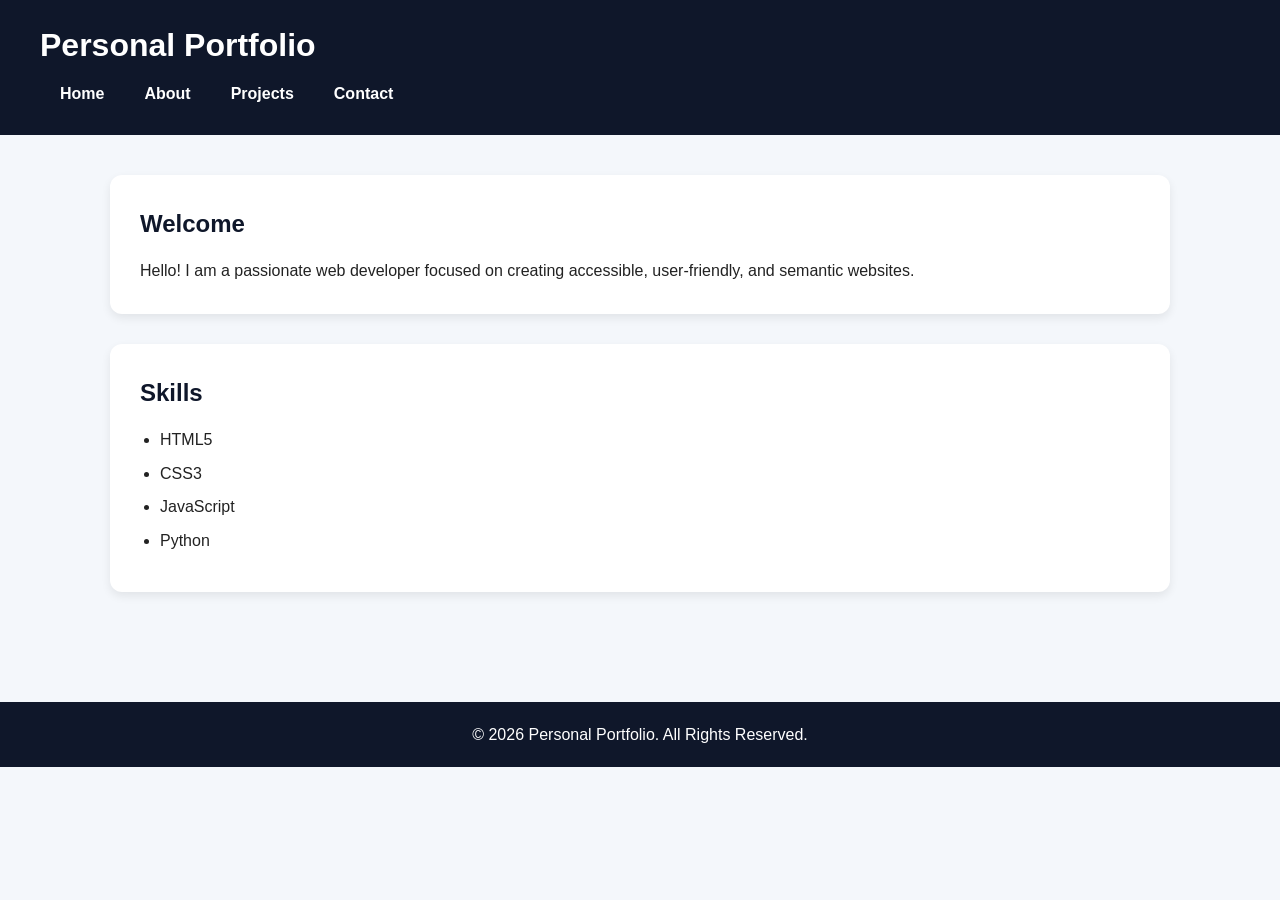
<file: index.html>
<!DOCTYPE html>
<html lang="en">
<head>
    <meta charset="UTF-8">
    <meta name="viewport" content="width=device-width, initial-scale=1.0">

    <!-- SEO Meta Tags -->
    <meta name="description" content="Personal portfolio website showcasing skills, projects, and contact information.">
    <meta name="keywords" content="Portfolio, HTML5, Accessibility, Web Developer, Projects">
    <meta name="author" content="Your Name">

    <title>Home | Personal Portfolio</title>

    <link rel="stylesheet" href="style.css">
</head>
<body>

    <!-- Skip Navigation for Accessibility -->
    <a href="#main-content" class="skip-link">Skip to Main Content</a>

    <header role="banner">
        <h1>Personal Portfolio</h1>

        <nav aria-label="Main Navigation">
            <ul>
                <li><a href="index.html" aria-current="page">Home</a></li>
                <li><a href="about.html">About</a></li>
                <li><a href="projects.html">Projects</a></li>
                <li><a href="contact.html">Contact</a></li>
            </ul>
        </nav>
    </header>

    <main id="main-content">
        <section aria-labelledby="intro-heading">
            <h2 id="intro-heading">Welcome</h2>
            <p>
                Hello! I am a passionate web developer focused on creating accessible,
                user-friendly, and semantic websites.
            </p>
        </section>
<section aria-labelledby="skills-heading">
            <h2 id="skills-heading">Skills</h2>
            <ul>
                <li>HTML5</li>
                <li>CSS3</li>
                <li>JavaScript</li>
                <li>Python</li>
            </ul>
        </section>
    </main>

    <footer>
        <p>&copy; 2026 Personal Portfolio. All Rights Reserved.</p>
    </footer>

    <script src="script.js"></script>
</body>
</html>
</file>
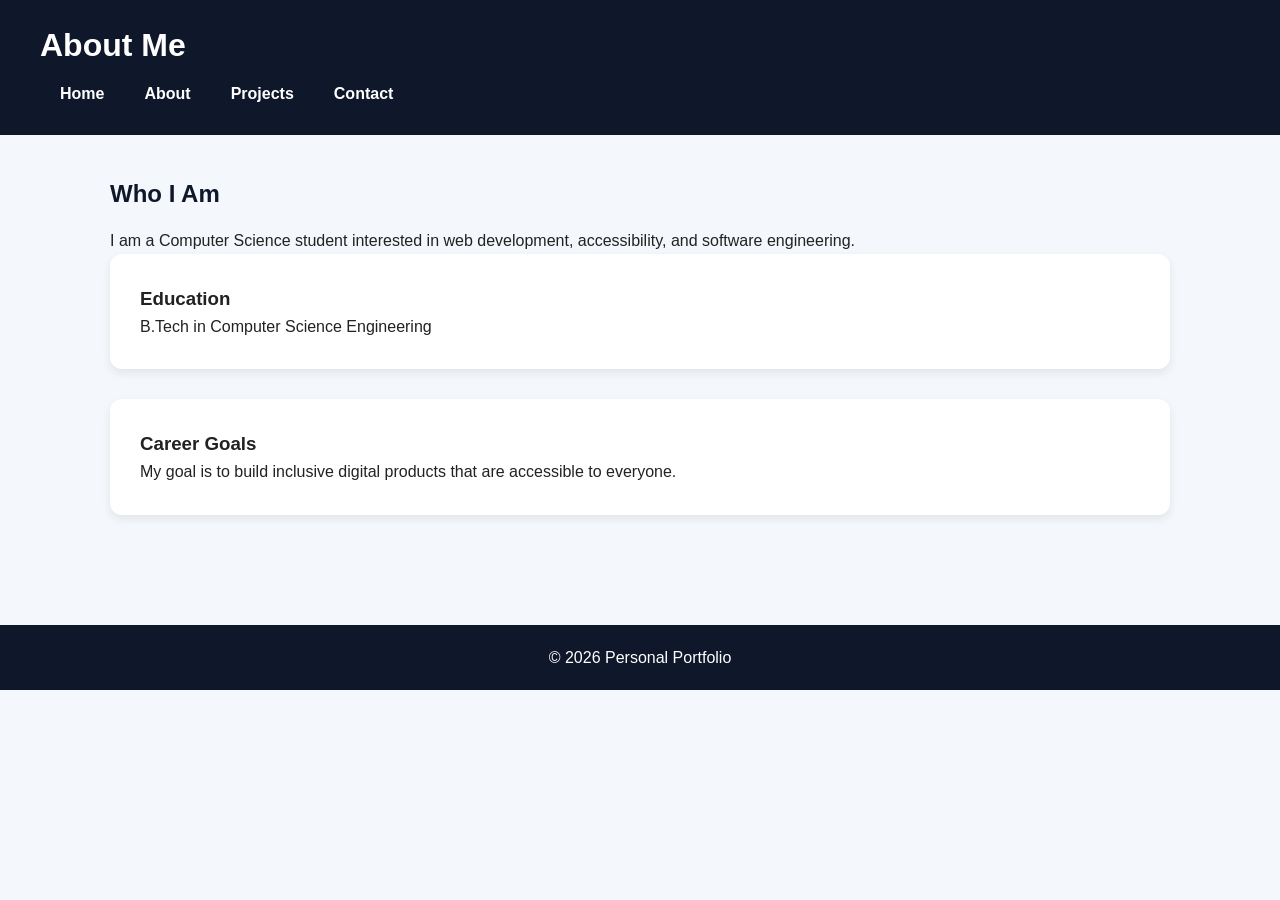
<file: about.html>
<!DOCTYPE html>
<html lang="en">
<head>
    <meta charset="UTF-8">
    <meta name="viewport" content="width=device-width, initial-scale=1.0">

    <meta name="description" content="Learn more about the portfolio owner, skills, education, and career goals.">
    <meta name="keywords" content="About Me, Portfolio, Web Developer">
    <meta name="author" content="Your Name">

    <title>About | Personal Portfolio</title>

    <link rel="stylesheet" href="style.css">
</head>
<body>

    <a href="#main-content" class="skip-link">Skip to Main Content</a>

    <header>
        <h1>About Me</h1>

        <nav aria-label="Main Navigation">
            <ul>
                <li><a href="index.html">Home</a></li>
                <li><a href="about.html" aria-current="page">About</a></li>
                <li><a href="projects.html">Projects</a></li>
                <li><a href="contact.html">Contact</a></li>
            </ul>
        </nav>
    </header>

    <main id="main-content">
        <article>
            <h2>Who I Am</h2>

            <p>
                I am a Computer Science student interested in web development,
                accessibility, and software engineering.
            </p>

            <section>
                <h3>Education</h3>
                <p>B.Tech in Computer Science Engineering</p>
            </section>

            <section>
                <h3>Career Goals</h3>
                <p>
                    My goal is to build inclusive digital products that are accessible to everyone.
                </p>
                </section>
        </article>
    </main>

    <footer>
        <p>&copy; 2026 Personal Portfolio</p>
    </footer>

    <script src="script.js"></script>
</body>
</html>
</file>
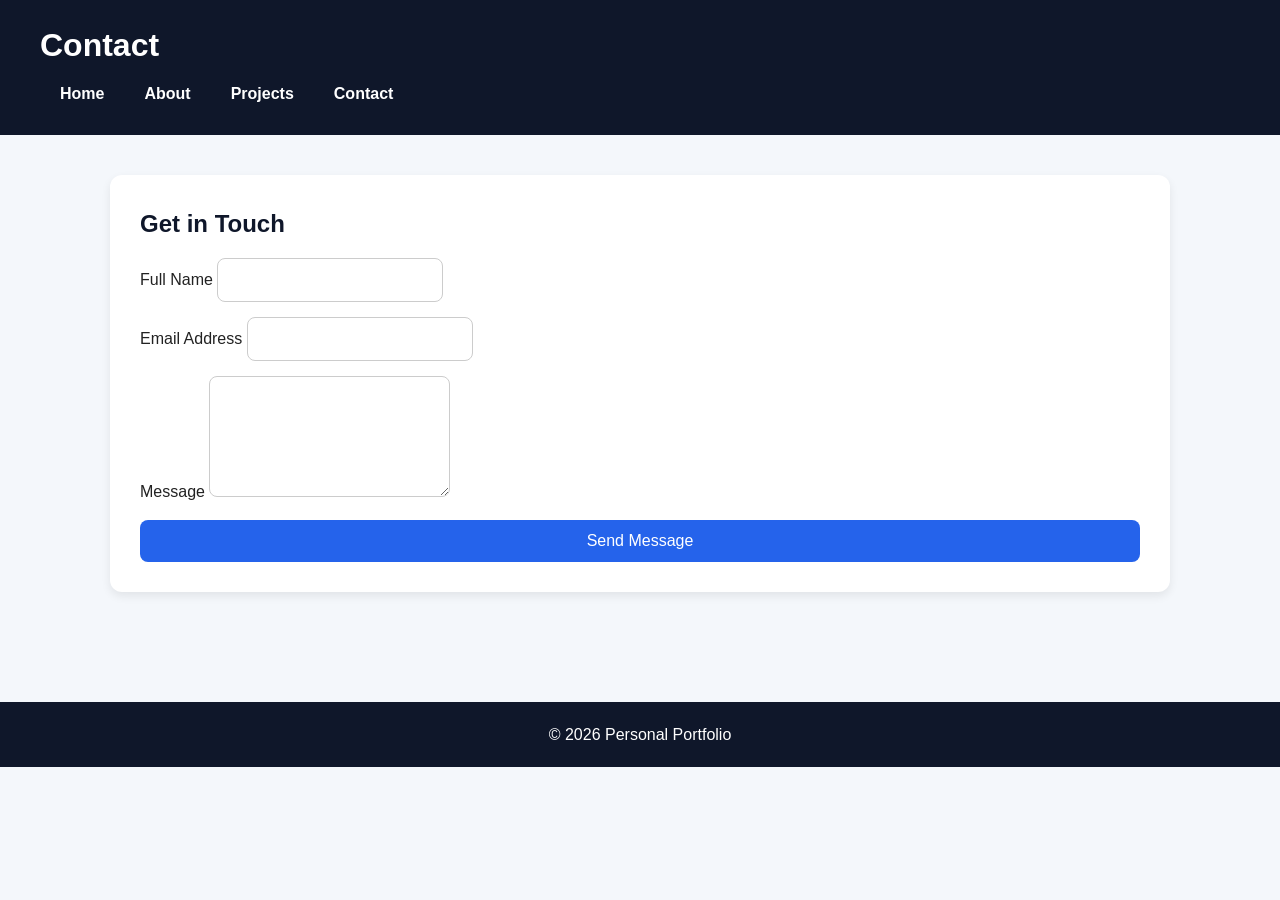
<file: contact.html>
<!DOCTYPE html>
<html lang="en">
<head>
    <meta charset="UTF-8">
    <meta name="viewport" content="width=device-width, initial-scale=1.0">

    <meta name="description" content="Contact page for portfolio website.">
    <meta name="keywords" content="Contact, Portfolio">
    <meta name="author" content="Your Name">

    <title>Contact | Personal Portfolio</title>

    <link rel="stylesheet" href="style.css">
</head>
<body>

    <a href="#main-content" class="skip-link">Skip to Main Content</a>

    <header>
        <h1>Contact</h1>

        <nav aria-label="Main Navigation">
            <ul>
                <li><a href="index.html">Home</a></li>
                <li><a href="about.html">About</a></li>
                <li><a href="projects.html">Projects</a></li>
                <li><a href="contact.html" aria-current="page">Contact</a></li>
            </ul>
        </nav>
    </header>

    <main id="main-content">

        <section aria-labelledby="contact-heading">
            <h2 id="contact-heading">Get in Touch</h2>

            <form aria-label="Contact Form">

                <div>
                    <label for="name">Full Name</label>
                    <input
                        type="text"
                        id="name"
                        name="name"
                        required
                        aria-required="true"
                    >
                </div>
                 <div>
                    <label for="email">Email Address</label>
                    <input
                        type="email"
                        id="email"
                        name="email"
                        required
                        aria-required="true"
                    >
                </div>

                <div>
                    <label for="message">Message</label>
                    <textarea
                        id="message"
                        name="message"
                        rows="5"
                        required
                        aria-required="true"
                    ></textarea>
                </div>

                <button type="submit">Send Message</button>

            </form>
        </section>

    </main>

    <footer>
        <p>&copy; 2026 Personal Portfolio</p>
    </footer>

    <script src="script.js"></script>
</body>
</html>
</file>
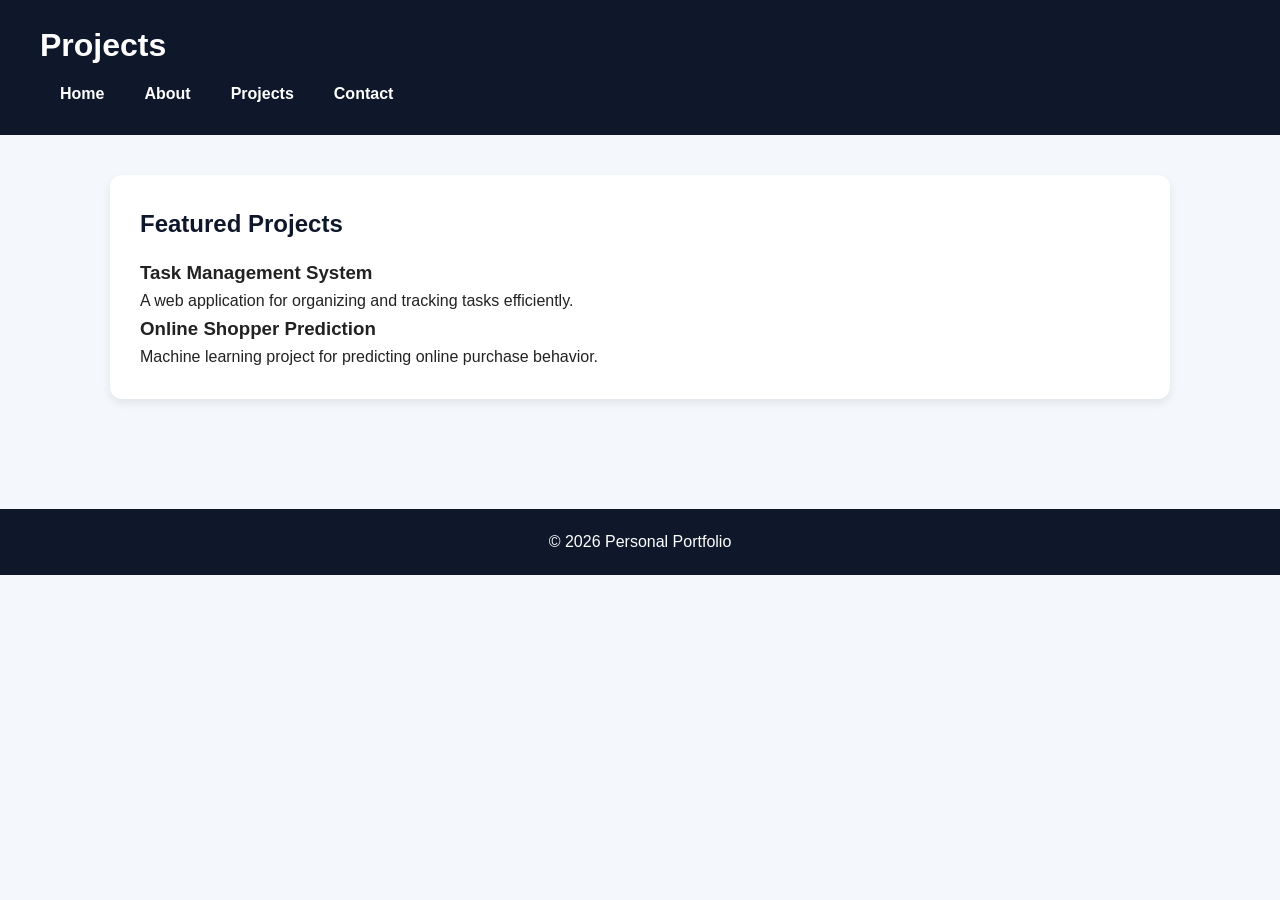
<file: projects.html>
<!DOCTYPE html>
<html lang="en">
<head>
    <meta charset="UTF-8">
    <meta name="viewport" content="width=device-width, initial-scale=1.0">

    <meta name="description" content="Explore projects developed in web development, machine learning, and software engineering.">
    <meta name="keywords" content="Projects, Portfolio, Web Projects">
    <meta name="author" content="Your Name">

    <title>Projects | Personal Portfolio</title>

    <link rel="stylesheet" href="style.css">
</head>
<body>

    <a href="#main-content" class="skip-link">Skip to Main Content</a>

    <header>
        <h1>Projects</h1>

        <nav aria-label="Main Navigation">
            <ul>
                <li><a href="index.html">Home</a></li>
                <li><a href="about.html">About</a></li>
                <li><a href="projects.html" aria-current="page">Projects</a></li>
                <li><a href="contact.html">Contact</a></li>
            </ul>
        </nav>
    </header>

    <main id="main-content">

        <section aria-labelledby="project-list-heading">
            <h2 id="project-list-heading">Featured Projects</h2>

            <article>
                <h3>Task Management System</h3>
                <p>
                    A web application for organizing and tracking tasks efficiently.
                </p>
            </article>

            <article>
                <h3>Online Shopper Prediction</h3>
                <p>
                    Machine learning project for predicting online purchase behavior.
                </p>
            </article>

        </section>

    </main>

    <footer>
        <p>&copy; 2026 Personal Portfolio</p>
    </footer>

    <script src="script.js"></script>
</body>
</file>
<file: style.css>
* {
    margin: 0;
    padding: 0;
    box-sizing: border-box;
}

body {
    font-family: Arial, sans-serif;
    background-color: #f4f7fb;
    color: #222;
    line-height: 1.6;
}

header {
    background-color: #0f172a;
    color: white;
    padding: 20px 40px;
}

header h1 {
    margin-bottom: 10px;
}

nav ul {
    list-style: none;
    display: flex;
    gap: 20px;
}

nav a {
    color: white;
    text-decoration: none;
    font-weight: bold;
}

nav a:hover,
nav a:focus {
    text-decoration: underline;
}

main {
    max-width: 1100px;
    margin: auto;
    padding: 40px 20px;
}

section {
    background: white;
    margin-bottom: 30px;
    padding: 30px;
    border-radius: 12px;
    box-shadow: 0 4px 10px rgba(0,0,0,0.08);
}

h2 {
    margin-bottom: 15px;
    color: #0f172a;
}

ul li {
    margin-left: 20px;
    margin-bottom: 8px;
}

form {
    display: flex;
    flex-direction: column;
    gap: 15px;
}

input,
textarea {
    padding: 12px;
    border: 1px solid #ccc;
    border-radius: 8px;
    font-size: 16px;
}

button {
    background-color: #2563eb;
    color: white;
    border: none;
    padding: 12px;
    border-radius: 8px;
    font-size: 16px;
    cursor: pointer;
}

button:hover {
    background-color: #1d4ed8;
}

footer {
    text-align: center;
    background-color: #0f172a;
    color: white;
    padding: 20px;
    margin-top: 40px;
}

.skip-link {
    position: absolute;
    left: -9999px;
}

.skip-link:focus {
    left: 10px;
    top: 10px;
    background: yellow;
    padding: 10px;
    z-index: 1000;
}

@media (max-width: 768px) {
    nav ul {
        flex-direction: column;
    }

    header {
        text-align: center;
    }
}
</file>
